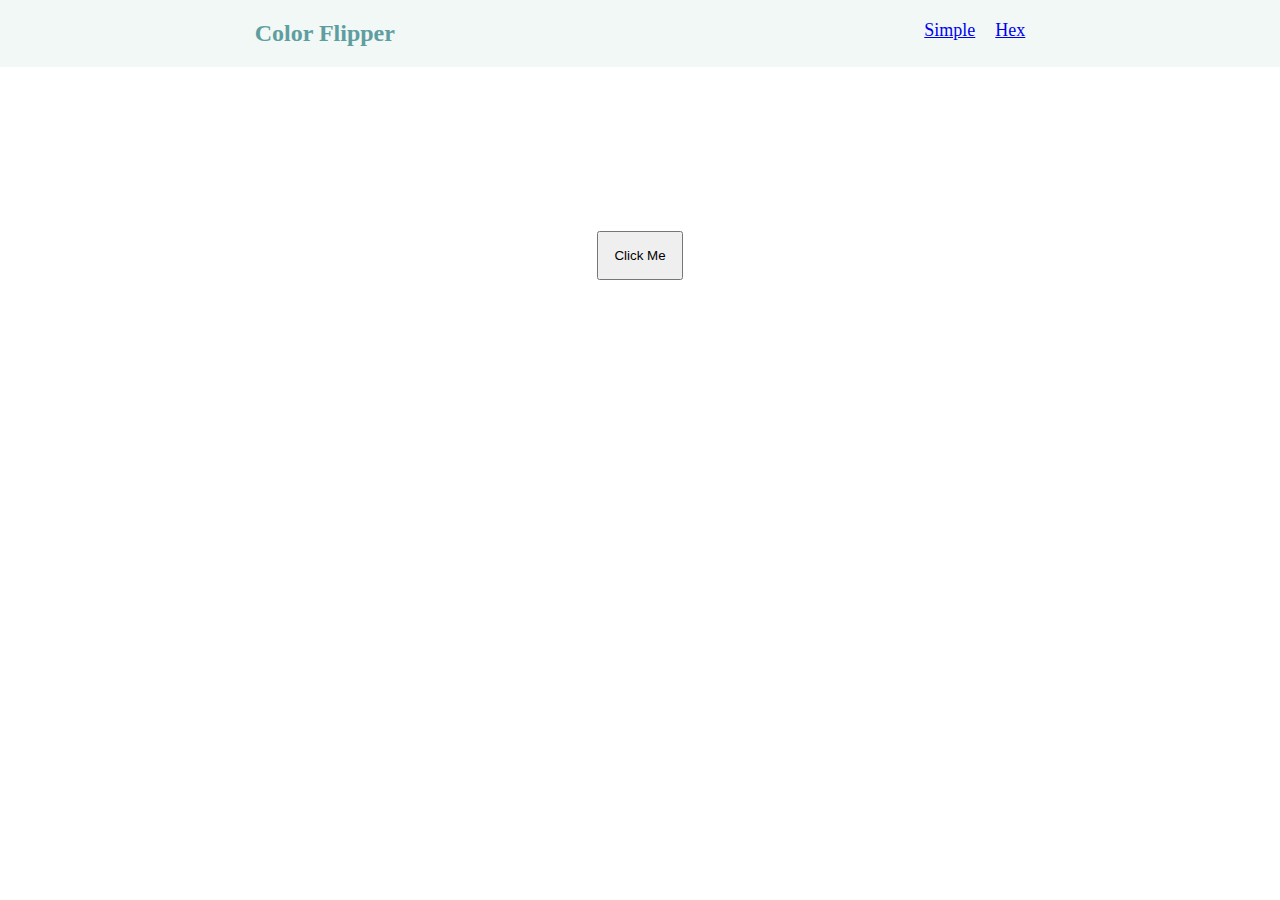
<file: COLOR CHANGER/index.html>
<!DOCTYPE html>
<html lang="en">
<head>
    <meta charset="UTF-8">
    <meta http-equiv="X-UA-Compatible" content="IE=edge">
    <meta name="viewport" content="width=device-width, initial-scale=1.0">
    <title>Color Flipper</title>
    <link rel="stylesheet" href="styles.css">
</head>
<body>
    <nav>
    <div class="nav-center">
        <h4>Color Flipper</h4>
        <ul class="nav-link">
            <li><a href="index.html">Simple</a></li>
            <li><a href="hex.html">Hex</a></li>

        </ul>
    </div>
    </nav>

    <main>
        <div class="container">
            <h2>Background Color: <span class="color">#f1f5f8</span></h2>
            <button class="btn btn-hero" id="btn">Click Me</button>
        </div>
    </main>

    <script src="main.js"></script>
</body>
</html>
</file>
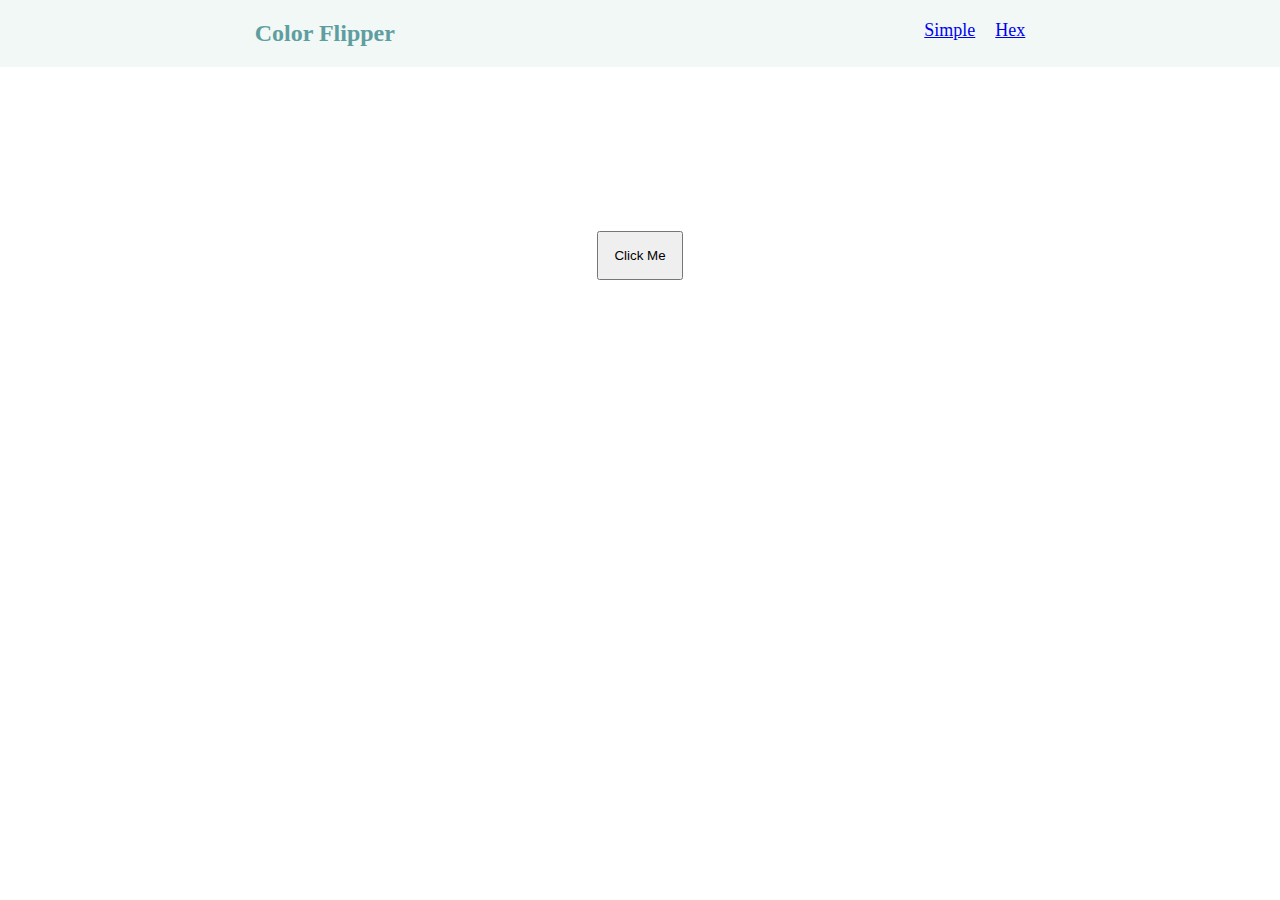
<file: COLOR CHANGER/hex.html>
<!DOCTYPE html>
<html lang="en">
<head>
    <meta charset="UTF-8">
    <meta http-equiv="X-UA-Compatible" content="IE=edge">
    <meta name="viewport" content="width=device-width, initial-scale=1.0">
    <title>Color Flipper || Simple</title>
    <link rel="stylesheet" href="styles.css">
</head>
<body>
    <nav>
        <div class="nav-center">
            <h4>Color Flipper</h4>
            <ul class="nav-link">
                <li><a href="index.html">Simple</a></li>
                <li><a href="hex.html">Hex</a></li>
    
            </ul>
        </div>
        </nav>
    
        <main>
            <div class="container">
                <h2>Background Color: <span class="color">#f1f5f8</span></h2>
                <button class="btn btn-hero" id="btn">Click Me</button>
            </div>
        </main>
        <script src="hex.js"></script>
</body>
</html>
</file>
<file: COLOR CHANGER/styles.css>
*{
    margin: 0;
}
.nav-center{
    display: flex;
    justify-content: space-around;
    padding: 20px;
    background-color: #f1f8f5;
    color: cadetblue;
    font-size: x-large;

}
.nav-link{
    list-style: none;
    display: flex;
    font-size: large;
    
}
.nav-link li{
    padding-left: 20px;
}

.container{
    margin: 100px;
    font-size: x-large;
    padding: 2px;
    text-align: center;
    /* background-color: black; */
    color: #fff;
    border-radius: 10px;
}
.btn{
    padding: 15px;
    margin: 20px;
    cursor: pointer;
}
</file>
